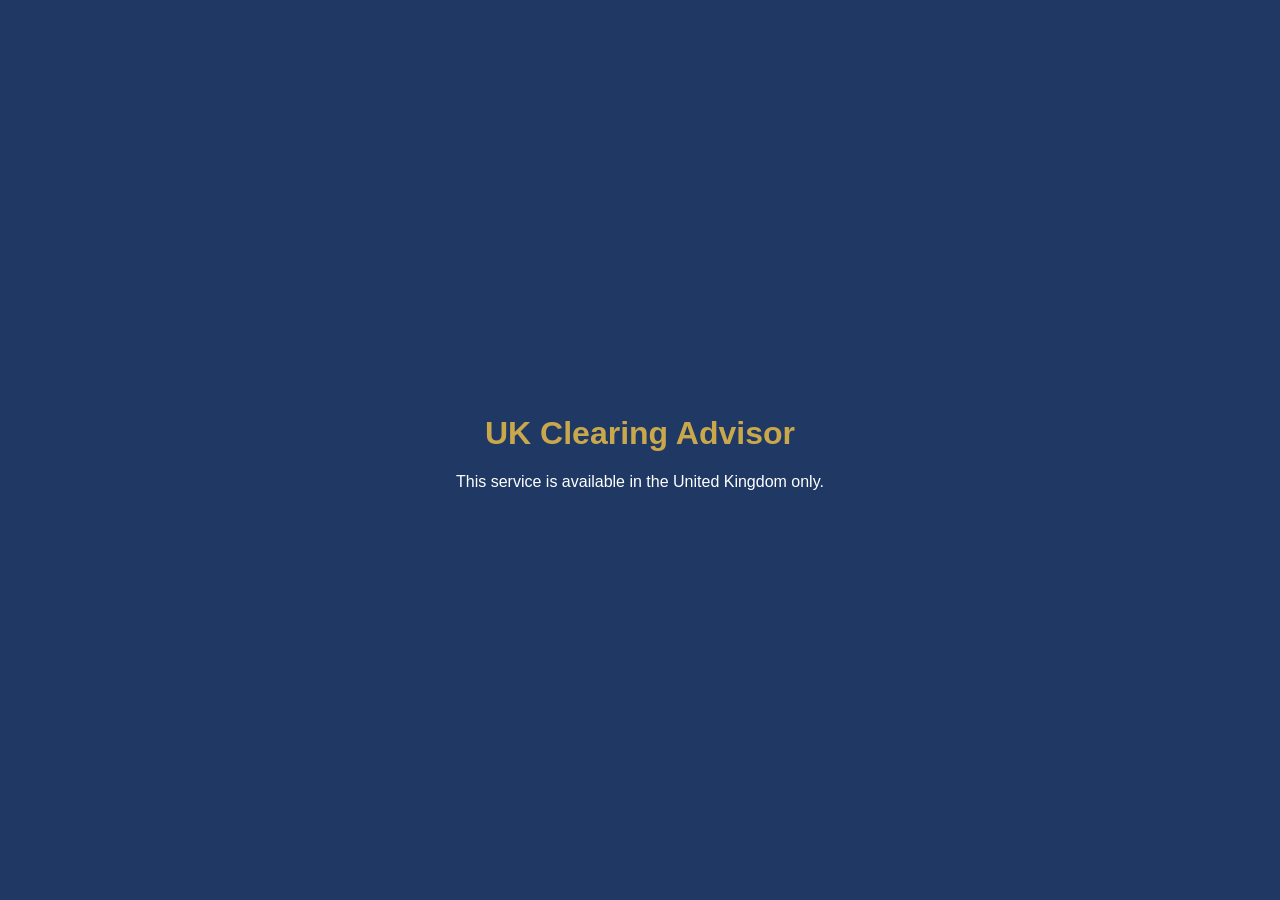
<file: frontend/geo-blocked.html>
<!DOCTYPE html>
<html lang="en-GB">
<head>
  <meta charset="utf-8">
  <meta name="viewport" content="width=device-width, initial-scale=1">
  <title>UK only - UK Clearing Advisor</title>
  <style>
    body { margin: 0; font-family: Arial, Helvetica, sans-serif; background: #1F3864; color: #fff;
           display: flex; min-height: 100vh; align-items: center; justify-content: center; text-align: center; }
    .box { max-width: 480px; padding: 2rem; }
    h1 { color: #C9A84C; }
  </style>
</head>
<body>
  <div class="box">
    <h1>UK Clearing Advisor</h1>
    <p>This service is available in the United Kingdom only.</p>
  </div>
</body>
</html>
</file>
